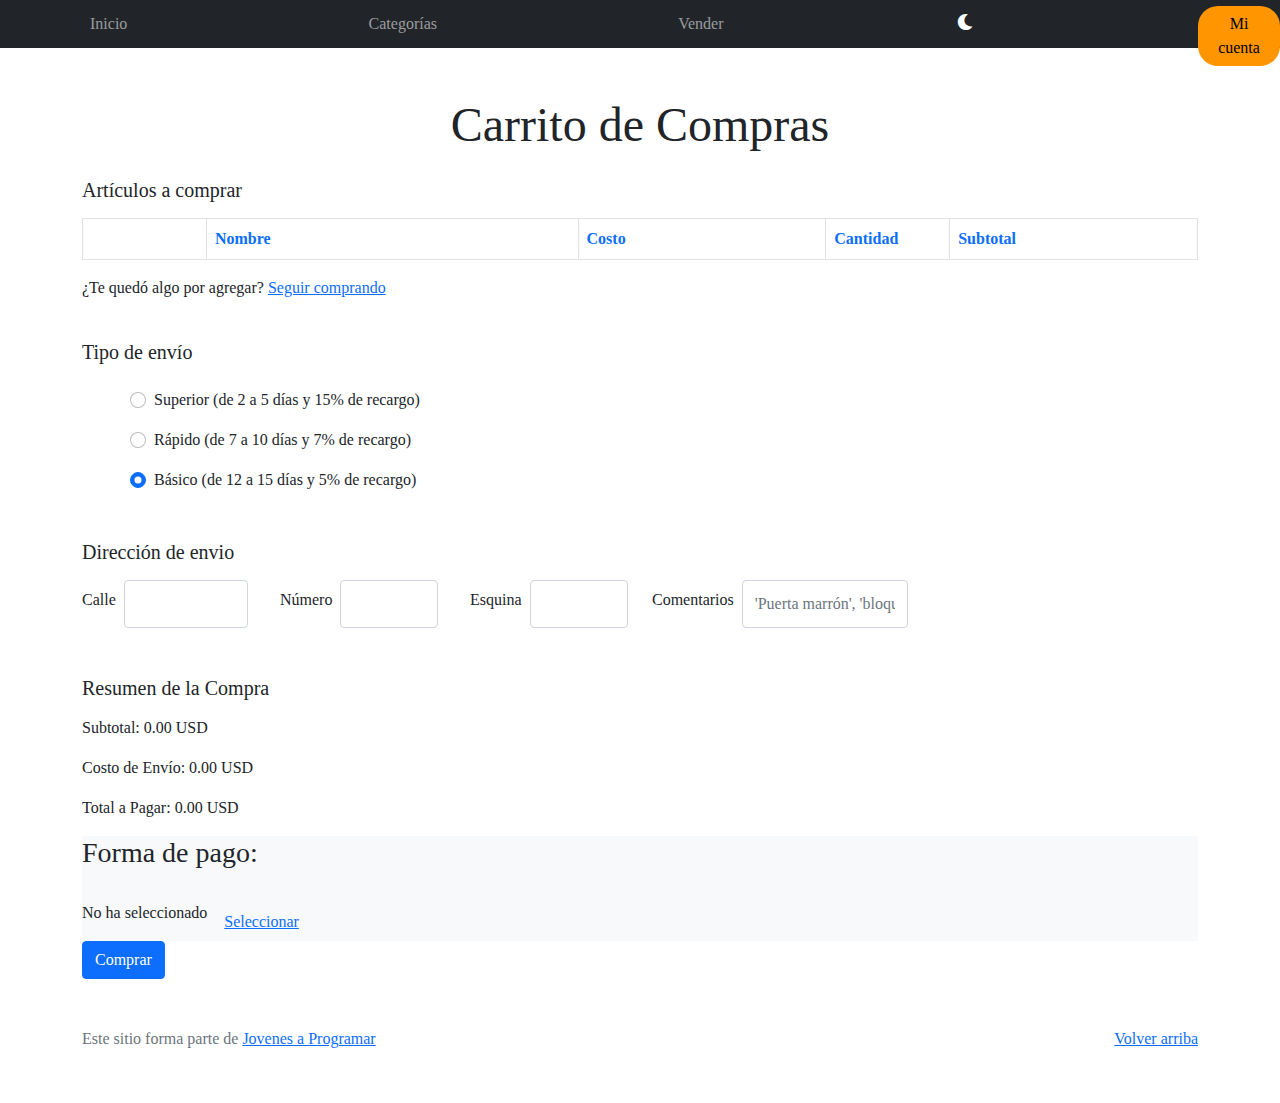
<file: cart.html>
<!DOCTYPE html>
<html lang="es">
  <head>
    <meta http-equiv="Content-Type" content="text/html; charset=UTF-8" />
    <meta
      name="viewport"
      content="width=device-width, initial-scale=1, shrink-to-fit=no"
    />
    <title>eMercado - Todo lo que busques está aquí</title>
    <link
      href="https://fonts.googleapis.com/css?family=Raleway:300,300i,400,400i,700,700i,900,900i"
      rel="stylesheet"
    />
    <link href="css/bootstrap.min.css" rel="stylesheet" />
    <link href="css/font-awesome.min.css" rel="stylesheet" />
    <link href="css/styles.css" rel="stylesheet" />
    <link rel="stylesheet" href="css/cart.css" />
    <link rel="shortcut icon" href="img/favicon.png" />
  </head>

  <body>
    <nav class="navbar navbar-expand-lg navbar-dark bg-dark p-1">
      <div class="container">
        <button
          class="navbar-toggler"
          type="button"
          data-bs-toggle="collapse"
          data-bs-target="#navbarNav"
          aria-controls="navbarNav"
          aria-expanded="false"
          aria-label="Toggle navigation"
        >
          <span class="navbar-toggler-icon"></span>
        </button>
        <div class="collapse navbar-collapse" id="navbarNav">
          <ul class="navbar-nav w-100 justify-content-between">
            <li class="nav-item">
              <a class="nav-link" href="index.html">Inicio</a>
            </li>
            <li class="nav-item">
              <a class="nav-link" href="categories.html">Categorías</a>
            </li>
            <li class="nav-item">
              <a class="nav-link" href="sell.html">Vender</a>
            </li>
            <li class="nav-item">
              <i id="moonIcon" class="fas fa-moon"></i>
            </li>
            <li class="nav-item">
              <div class="menu-container" style="position: absolute">
                <button
                  class="navbar-nav w-100 justify-content-between"
                  id="perfil-button"
                >
                  Mi cuenta
                </button>
                <div id="perfil-menu" class="menu">
                  <a href="cart.html">Mi carrito</a>
                  <a href="my-profile.html">Mi perfil</a>
                  <a href="#" onclick="signOff()">Cerrar sesión</a>
                </div>
              </div>
            </li>
          </ul>
        </div>
      </div>
    </nav>
    <main>
      <div class="overlay" id="overlay">
        <div class="overlay-content">
          <h2>COMPRA EXITOSA!</h2>
          <p>Tu compra se ha realizado con éxito.</p>
        </div>
      </div>

      <div class="container mt-5">
        <h2 class="display-5 text-center mb-4">Carrito de Compras</h2>
        <h3 class="blockquote">Artículos a comprar</h3>
        <div class="row">
          <div class="col-md-12">
            <div class="table-responsive">
              <table class="table table-bordered table-striped">
                <thead class="thead-light">
                  <tr>
                    <th scope="col" class="col-1"></th>
                    <th scope="col" class="text-primary col-3">Nombre</th>
                    <th scope="col" class="text-primary col-2">Costo</th>
                    <th scope="col" class="text-primary col-1">Cantidad</th>
                    <th scope="col" class="text-primary col-2">Subtotal</th>
                  </tr>
                </thead>
                <tbody id="cart-products"></tbody>
              </table>
            </div>
          </div>
        </div>
        <div class="pb-4">
          <p>
            ¿Te quedó algo por agregar?
            <a href="categories.html">Seguir comprando</a>
          </p>
          <!-- Link que lleva a categorías para agregar algo extra al carrito-->
        </div>
        <div>
          <form>
            <!-- formulario que abarca (por ahora) el tipo de envío y dirección -->

            <h3 class="blockquote">Tipo de envío</h3>
            <div class="m-4 form-check">
              <!-- Creamos inputs tipo "radio" para seleccionar una opción de envío -->
              <div class="mb-3 form-check">
                <input
                  type="radio"
                  class="form-check-input"
                  id="premium"
                  name="shippingType"
                  value="premium"
                />
                <label for="premium" class="form-check-label"
                  >Superior (de 2 a 5 días y 15% de recargo)</label
                >
              </div>
              <div class="mb-3 form-check">
                <input
                  type="radio"
                  class="form-check-input"
                  id="express"
                  name="shippingType"
                  value="express"
                />
                <label for="express" class="form-check-label"
                  >Rápido (de 7 a 10 días y 7% de recargo)</label
                >
              </div>
              <div class="mb-3 form-check">
                <input
                  type="radio"
                  class="form-check-input"
                  id="standard"
                  name="shippingType"
                  value="standard"
                  checked
                />
                <label class="form-check-label" for="standard"
                  >Básico (de 12 a 15 días y 5% de recargo)</label
                >
              </div>
            </div>

            <h3 class="blockquote pt-4">Dirección de envio</h3>

            <div class="row row-cols-lg-6 row-cols-md-4">
              <!-- Creamos inputs para completar la dirección -->
              <div class="d-inline-flex">
                <label
                  for="streetAddress"
                  class="form-label pe-2 align-self-center"
                  >Calle
                </label>
                <input
                  type="text"
                  value=""
                  class="form-control"
                  id="streetAddress"
                  name="streetAddress"
                  required
                />
              </div>
              <div class="d-inline-flex">
                <label
                  for="numberAddress"
                  class="form-label p-2 align-self-center"
                  >Número</label
                >
                <input
                  type="number"
                  class="form-control"
                  id="numberAddress"
                  name="numberAddress"
                  required
                  min="0"
                />
              </div>
              <div class="d-inline-flex">
                <label
                  for="cornerAddress"
                  class="form-label p-2 align-self-center"
                  >Esquina</label
                >
                <input
                  type="text"
                  class="form-control"
                  id="cornerAddress"
                  name="cornerAddress"
                  required
                />
              </div>
              <div class="d-inline-flex">
                <label for="comments" class="form-label pe-2 align-self-center"
                  >Comentarios</label
                >
                <input
                  type="text"
                  class="form-control col-12"
                  id="comments"
                  name="comments"
                  placeholder="'Puerta marrón', 'bloque N°5'"
                />
              </div>
            </div>
            <br />

            <div id="resumen-compra" class="mt-4">
              <h3 class="blockquote">Resumen de la Compra</h3>
              <p>Subtotal: <span id="subtotal">0 USD</span></p>
              <p>Costo de Envío: <span id="costo-envio">0 USD</span></p>
              <p>Total a Pagar: <span id="total-pagar">0 USD</span></p>
            </div>

            <!-- Inicio de modal para metodo de pago 23/10/23 Entrega6-->
            <div class="bg-light darkModeModal">
              <h3>Forma de pago:</h3>
              <br />

              <div class="d-flex d-inline-flex">
                <h6>No ha seleccionado</h6>
                <button
                  type="button"
                  class="btn btn-link ps-0 ms-3 "
                  data-bs-toggle="modal"
                  data-bs-target="#modalMediosPago"
                  required
                >
                  Seleccionar
                </button>
              </div>
            </div>

            <div class="modal" id="modalMediosPago" tabindex="-1">
              <div class="modal-dialog">
                <div class="modal-content darkModeModal">
                  <div class="modal-header">
                    <h5 class="modal-title">Forma de pago:</h5>
                    <button
                      type="button"
                      class="btn-close darkModeButton"
                      data-bs-dismiss="modal"
                      aria-label="Close"
                    ></button>
                  </div>

                  <div class="modal-body">
                    <div class="form-check">
                      <input
                        class="form-check-input"
                        type="radio"
                        name="flexRadioDefault"
                        id="flexRadioDefault1"
                      />
                      <label class="form-check-label" for="flexRadioDefault1">
                        <h5>Tarjeta de Crédito</h5> </label
                      ><br />

                      <div class="container">
                        <div class="row">
                          <div class="col-md-6 mt-2">
                            <label for="creditCard" class="form-label"
                              >Número de tarjeta</label
                            >
                            <input
                              type="text"
                              class="form-control"
                              id="creditCard"
                              placeholder=""
                              required
                            />
                            <div class="invalid-feedback">
                              Se requiere número de tarjeta de crédito
                            </div>
                          </div>

                          <div class="col-md-3 mt-2">
                            <label for="creditCard" class="form-label"
                              >CVV</label
                            >
                            <input
                              type="number"
                              class="form-control"
                              id="creditCardCVV"
                              placeholder=""
                              required
                            />
                            <div class="invalid-feedback">
                              Se requiere el CVV de su tarjeta
                            </div>
                          </div>

                          <div class="col-md-6">
                            <label for="creditCard" class="form-label mt-2"
                              >Vencimiento (Mes/Año)</label
                            >
                            <input
                              type="text"
                              class="form-control"
                              id="creditCardDate"
                              placeholder=""
                              required
                            />
                            <div class="invalid-feedback">
                              Se requiere el mes de vencimiento
                            </div>
                          </div>
                        </div>
                      </div>
                    </div>

                    <div class="form-check mt-3">
                      <input
                        class="form-check-input"
                        type="radio"
                        name="flexRadioDefault"
                        id="flexRadioDefault2"
                        checked
                      />
                      <label class="form-check-label" for="flexRadioDefault2">
                        <h5>Transferencia Bancaria</h5>
                      </label>

                      <div class="col-md-6 mt-2">
                        <label for="creditCard" class="form-label"
                          >Número de cuenta</label
                        >
                        <input
                          type="text"
                          class="form-control"
                          id="cuentaBancaria"
                          placeholder=""
                          required
                        />
                        <div class="invalid-feedback">
                          Se requiere su número de cuenta bancaria
                        </div>
                      </div>
                    </div>
                  </div>

                  <div class="modal-footer">
                    <button
                      type="button"
                      class="btn btn-primary"
                      data-bs-dismiss="modal"
                    >
                      Guardar cambios
                    </button>
                  </div>
                </div>
              </div>
            </div>
            <!-- Fin de modal para metodo de pago 23/10/23 Entrega6 -->

            <input
              class="btn btn-primary d-block darkModeButtonPayment"
              type="button"
              name="send"
              value="Comprar"
              id="mostrarOverlay"
            />
            <!-- Botón que envía el form -->
          </form>
        </div>
      </div>
    </main>
    <footer class="text-muted">
      <div class="container">
        <p class="float-end">
          <a href="#">Volver arriba</a>
        </p>
        <p>
          Este sitio forma parte de
          <a href="https://jovenesaprogramar.edu.uy/" target="_blank"
            >Jovenes a Programar</a
          >
        </p>
      </div>
    </footer>
    <div id="spinner-wrapper">
      <div class="lds-ring">
        <div></div>
        <div></div>
        <div></div>
        <div></div>
      </div>
    </div>
    <script src="js/bootstrap.bundle.min.js"></script>
    <script src="js/init.js"></script>
    <script src="js/cart.js"></script>
  </body>
</html>
</file>
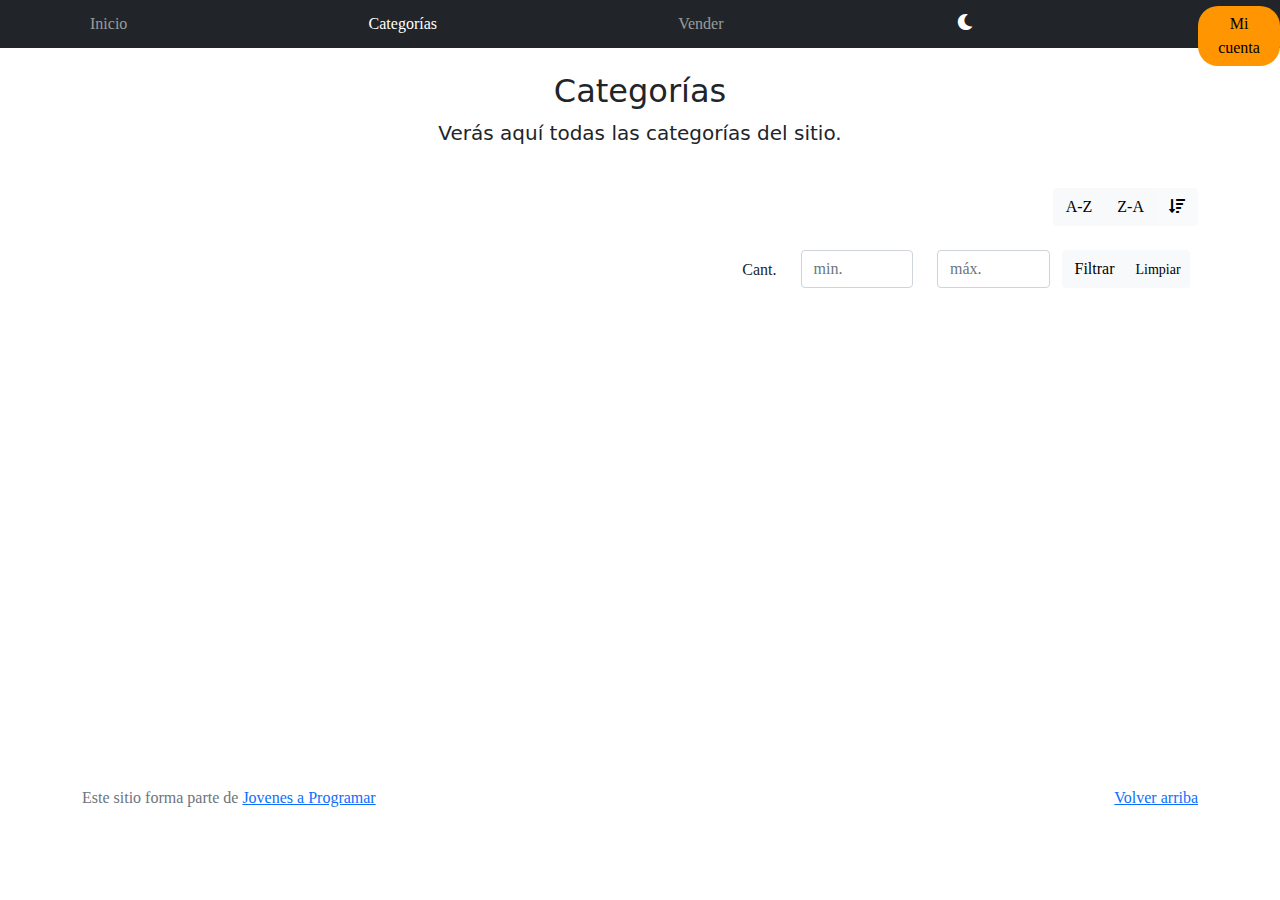
<file: categories.html>
<!DOCTYPE html>
<html lang="es">

<head>
  <meta http-equiv="Content-Type" content="text/html; charset=UTF-8">
  <meta name="viewport" content="width=device-width, initial-scale=1, shrink-to-fit=no">
  <title>eMercado - Todo lo que busques está aquí</title>

  <link href="https://fonts.googleapis.com/css?family=Raleway:300,300i,400,400i,700,700i,900,900i" rel="stylesheet">
  <link href="css/font-awesome.min.css" rel="stylesheet">
  <link href="css/bootstrap.min.css" rel="stylesheet">
  <link href="css/styles.css" rel="stylesheet">
  <link rel="shortcut icon" href="img/favicon.png">
</head>

<body>
  <nav class="navbar navbar-expand-lg navbar-dark bg-dark p-1">
    <div class="container">
      <button class="navbar-toggler" type="button" data-bs-toggle="collapse" data-bs-target="#navbarNav"
        aria-controls="navbarNav" aria-expanded="false" aria-label="Toggle navigation">
        <span class="navbar-toggler-icon"></span>
      </button>
      <div class="collapse navbar-collapse" id="navbarNav">
        <ul class="navbar-nav w-100 justify-content-between">
          <li class="nav-item">
            <a class="nav-link" href="index.html">Inicio</a>
          </li>
          <li class="nav-item">
            <a class="nav-link active" href="categories.html">Categorías</a>
          </li>
          <li class="nav-item">
            <a class="nav-link" href="sell.html">Vender</a>
          </li>
          <li class="nav-item">
            <i id="moonIcon" class="fas fa-moon"></i>
          </li>
          <li class="nav-item">
            <div class="menu-container" style="position: absolute;">
              
              <button class="navbar-nav w-100 justify-content-between" id="perfil-button">Mi cuenta</button>
              <div id="perfil-menu" class="menu">
                <a href="cart.html">Mi carrito</a>
                <a href="my-profile.html">Mi perfil</a>
                <a href="#" onclick="signOff()">Cerrar sesión</a>
              
              </div>
            </div>
          </li>
        </ul>
      </div>
    </div>
  </nav>
  <main class="pb-5">
    <div class="text-center p-4">
      <h2>Categorías</h2>
      <p class="lead">Verás aquí todas las categorías del sitio.</p>
    </div>
    <div class="container">
      <div class="row">
        <div class="col text-end">
          <div class="btn-group btn-group-toggle mb-4" data-bs-toggle="buttons">
            <input type="radio" class="btn-check" name="options" id="sortAsc">
            <label class="btn btn-light" for="sortAsc">A-Z</label>
            <input type="radio" class="btn-check" name="options" id="sortDesc">
            <label class="btn btn-light" for="sortDesc">Z-A</label>
            <input type="radio" class="btn-check" name="options" id="sortByCount" checked>
            <label class="btn btn-light" for="sortByCount"><i class="fas fa-sort-amount-down mr-1"></i></label>
          </div>
        </div>
      </div>
      <div class="row">
        <div class="col-lg-6 offset-lg-6 col-md-12 mb-1 container">
          <div class="row container p-0 m-0">
            <div class="col">
              <p class="font-weight-normal text-end my-2">Cant.</p>
            </div>
            <div class="col">
              <input class="form-control" type="number" placeholder="min." id="rangeFilterCountMin">
            </div>
            <div class="col">
              <input class="form-control" type="number" placeholder="máx." id="rangeFilterCountMax">
            </div>
            <div class="col-3 p-0">
              <div class="btn-group" role="group">
                <button class="btn btn-light btn-block" id="rangeFilterCount">Filtrar</button>
                <button class="btn btn-light btn-sm" id="clearRangeFilter">Limpiar</button>
              </div>
            </div>
          </div>
        </div>
      </div>
      <div class="row">
        <div class="list-group" id="cat-list-container">
        </div>
      </div>
    </div>
  </main>
  <footer class="text-muted">
    <div class="container">
      <p class="float-end">
        <a href="#">Volver arriba</a>
      </p>
      <p>Este sitio forma parte de <a href="https://jovenesaprogramar.edu.uy/" target="_blank">Jovenes a Programar</a></p>
    </div>
  </footer>
  <div id="spinner-wrapper">
    <div class="lds-ring">
      <div></div>
      <div></div>
      <div></div>
      <div></div>
    </div>
  </div>
  <script src="js/bootstrap.bundle.min.js"></script>
  <script src="js/init.js"></script>
  <script src="js/categories.js"></script>
</body>

</html>
</file>
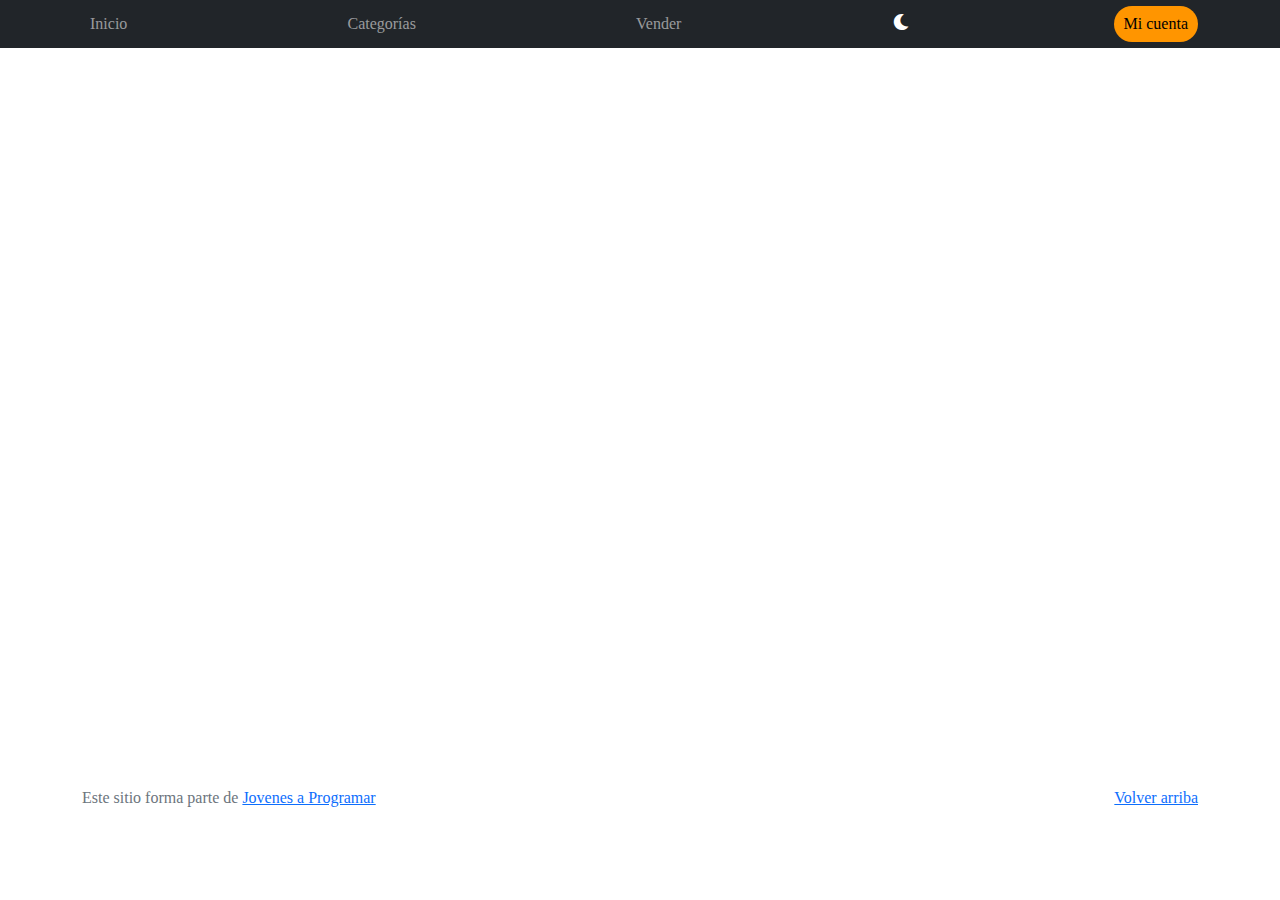
<file: product-info.html>
<!DOCTYPE html>
<html lang="es">

<head>
  <meta http-equiv="Content-Type" content="text/html; charset=UTF-8">
  <meta name="viewport" content="width=device-width, initial-scale=1, shrink-to-fit=no">
  <title>eMercado - Todo lo que busques está aquí</title>

  <link href="https://fonts.googleapis.com/css?family=Raleway:300,300i,400,400i,700,700i,900,900i" rel="stylesheet">
  <link href="css/font-awesome.min.css" rel="stylesheet">
  <link href="css/bootstrap.min.css" rel="stylesheet">
  <link href="css/styles.css" rel="stylesheet">
  <link rel="stylesheet" href="css/products.css">
  <link rel="shortcut icon" href="img/favicon.png">
  <script src="https://code.jquery.com/jquery-3.6.0.min.js"></script>

</head>

<body class="bodyStyle">
  <nav class="navbar navbar-expand-lg navbar-dark bg-dark p-1">
    <div class="container">
      <button class="navbar-toggler" type="button" data-bs-toggle="collapse" data-bs-target="#navbarNav"
        aria-controls="navbarNav" aria-expanded="false" aria-label="Toggle navigation">
        <span class="navbar-toggler-icon"></span>
      </button>
      <div class="collapse navbar-collapse" id="navbarNav">
        <ul class="navbar-nav w-100 justify-content-between">
          <li class="nav-item">
            <a class="nav-link" href="index.html">Inicio</a>
          </li>
          <li class="nav-item">
            <a class="nav-link" href="categories.html">Categorías</a>
          </li>
          <li class="nav-item">
            <a class="nav-link" href="sell.html">Vender</a>
          </li>
          <li class="nav-item">

            <i id="moonIcon" class="fas fa-moon"></i>
          </li>
          <li class="nav-item">
            <div class="menu-container">

              <button class="navbar-nav w-100 justify-content-between" id="perfil-button">
                Mi cuenta</button>
              <div id="perfil-menu" class="menu position-relative ">
                <a href="cart.html">Mi carrito</a>
                <a href="my-profile.html">Mi perfil</a>
                <a href="#" onclick="signOff()">Cerrar sesión</a>
              </div>

            </div>
      </div>
      </li>
      </ul>
    </div>
    </div>
  </nav>
  <main>
    <div class="container">
      <div id="product-info" class="text-center">
      </div>
    </div>
  </main>
  <footer class="text-muted">
    <div class="container">
      <p class="float-end">
        <a href="#">Volver arriba</a>
      </p>
      <p>Este sitio forma parte de <a href="https://jovenesaprogramar.edu.uy/" target="_blank">Jovenes a Programar</a>
      </p>
    </div>
  </footer>
  <div id="spinner-wrapper">
    <div class="lds-ring">
      <div></div>
      <div></div>
      <div></div>
      <div></div>
    </div>
  </div>
  <script src="js/bootstrap.bundle.min.js"></script>
  <script src="js/init.js"></script>
  <script src="js/product-info.js"></script>
</body>

</html>
</file>
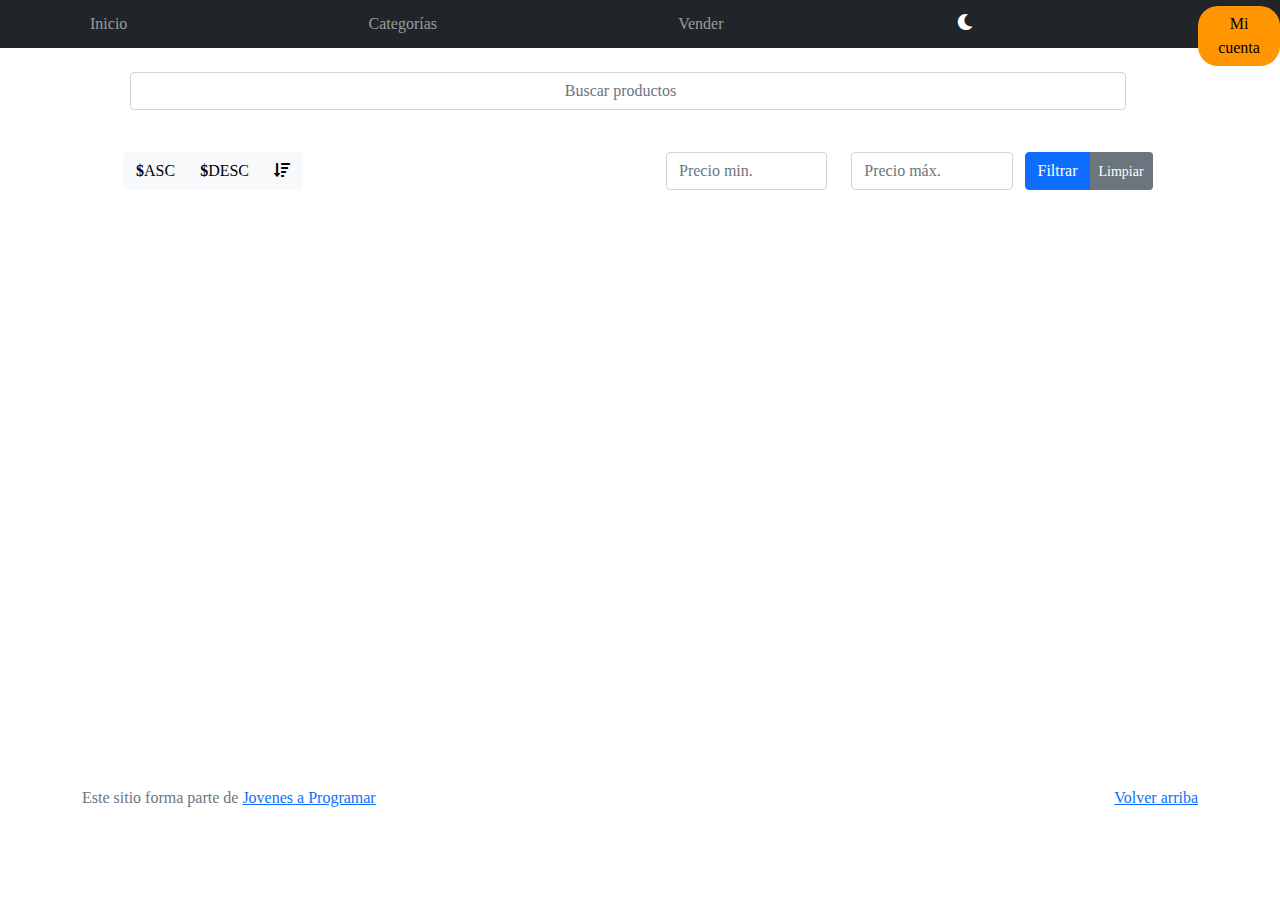
<file: products.html>
<!DOCTYPE html>
<html lang="es">
  <head>
    <meta http-equiv="Content-Type" content="text/html; charset=UTF-8" />
    <meta
      name="viewport"
      content="width=device-width, initial-scale=1, shrink-to-fit=no"
    />
    <title>eMercado - Todo lo que busques está aquí</title>

    <link
      href="https://fonts.googleapis.com/css?family=Raleway:300,300i,400,400i,700,700i,900,900i"
      rel="stylesheet"
    />
    <link href="css/font-awesome.min.css" rel="stylesheet" />
    <link href="css/bootstrap.min.css" rel="stylesheet" />
    <link href="css/styles.css" rel="stylesheet" />
    <link rel="stylesheet" href="css/products.css" />
    <link rel="shortcut icon" href="img/favicon.png">
  </head>

  <body>
    <nav class="navbar navbar-expand-lg navbar-dark bg-dark p-1">
      <div class="container">
        <button
          class="navbar-toggler"
          type="button"
          data-bs-toggle="collapse"
          data-bs-target="#navbarNav"
          aria-controls="navbarNav"
          aria-expanded="false"
          aria-label="Toggle navigation"
        >
          <span class="navbar-toggler-icon"></span>
        </button>
        <div class="collapse navbar-collapse" id="navbarNav">
          <ul class="navbar-nav w-100 justify-content-between">
            <li class="nav-item">
              <a class="nav-link" href="index.html">Inicio</a>
            </li>
            <li class="nav-item">
              <a class="nav-link" href="categories.html">Categorías</a>
            </li>
            <li class="nav-item">
              <a class="nav-link" href="sell.html">Vender</a>
            </li>
            <li class="nav-item">
            
              <i id="moonIcon" class="fas fa-moon"></i>
            </li>
            <li class="nav-item">
              <div class="menu-container" style="position: absolute;">
                <button class="navbar-nav w-100 justify-content-between" id="perfil-button">Mi cuenta</button>
                <div id="perfil-menu" class="menu">
                  <a href="cart.html">Mi carrito</a>
                  <a href="my-profile.html">Mi perfil</a>
                  <a href="#" onclick="signOff()">Cerrar sesión</a>
                </div>
              </div>
            </li>
          </ul>
        </div>
      </div>
    </nav>
    <main class="pb-5 container">
      <div class="container row row-sm-2 row-md-4 row-lg-8">
        <div class="col m-4">
          <input
            class="form-control text-center mx-auto"
            type="search"
            placeholder="Buscar productos"
            id="searchInput"
          />
        </div>

        <div
          class="row d-inline-flex p-2 bd-highlight responsiveProducts p-3 mb-2"
          style="display:flex-inline; justify-content: flex-end; margin: 2px;"
        >
          <div class="col text-end responsiveFilter d-inline-flex justify-content-between">
            <div class="btn-group btn-group-toggle" data-bs-toggle="buttons">
              <input
                type="button"
                class="btn-check"
                name="options"
                id="sortAscPrice"
              />
              <label class="btn btn-light" for="sortAscPrice"
                ><span class="fw-bold">$</span>ASC</label
              >
              <input
                type="button"
                class="btn-check"
                name="options"
                id="sortDescPrice"
              />
              <label class="btn btn-light" for="sortDescPrice"
                ><span class="fw-bold">$</span>DESC</label
              >
              <input
                type="button"
                class="btn-check"
                name="options"
                id="sortDescRelevance"
                checked
              />
              <label class="btn btn-light" for="sortDescRelevance"
                ><i class="fas fa-sort-amount-down mr-1"></i
              ></label>
            </div>
          </div>

          <div id="filter-container" class="row filterContainerResponsive" style="width: 50%">
            <div class="col">
              <input
                class="form-control"
                type="number"
                placeholder="Precio min."
                id="rangeFilterCountMin"
              />
            </div>
            <div class="col">
              <input
                class="form-control"
                type="number"
                placeholder="Precio máx."
                id="rangeFilterCountMax"
              />
            </div>
            <div class="col-3 p-0 buttonsResponsive">
              <div class="btn-group" role="group">
                <button class="btn btn-primary btn-block" id="rangeFilterCount">
                  Filtrar
                </button>
                <button class="btn btn-secondary btn-sm" id="clearRangeFilter">
                  Limpiar
                </button>
              </div>
            </div>
          </div>
        </div>

        <div id="product-list" class="row m-4"></div>
      </div>
    </main>
    <footer class="text-muted">
      <div class="container">
        <p class="float-end">
          <a href="#">Volver arriba</a>
        </p>
        <p>
          Este sitio forma parte de
          <a href="https://jovenesaprogramar.edu.uy/" target="_blank"
            >Jovenes a Programar</a
          >
        </p>
      </div>
    </footer>
    <div id="spinner-wrapper">
      <div class="lds-ring">
        <div></div>
        <div></div>
        <div></div>
        <div></div>
      </div>
    </div>

    <script src="js/bootstrap.bundle.min.js"></script>
    <script src="js/init.js"></script>
    <script src="js/products.js"></script>
  </body>
</html>
</file>
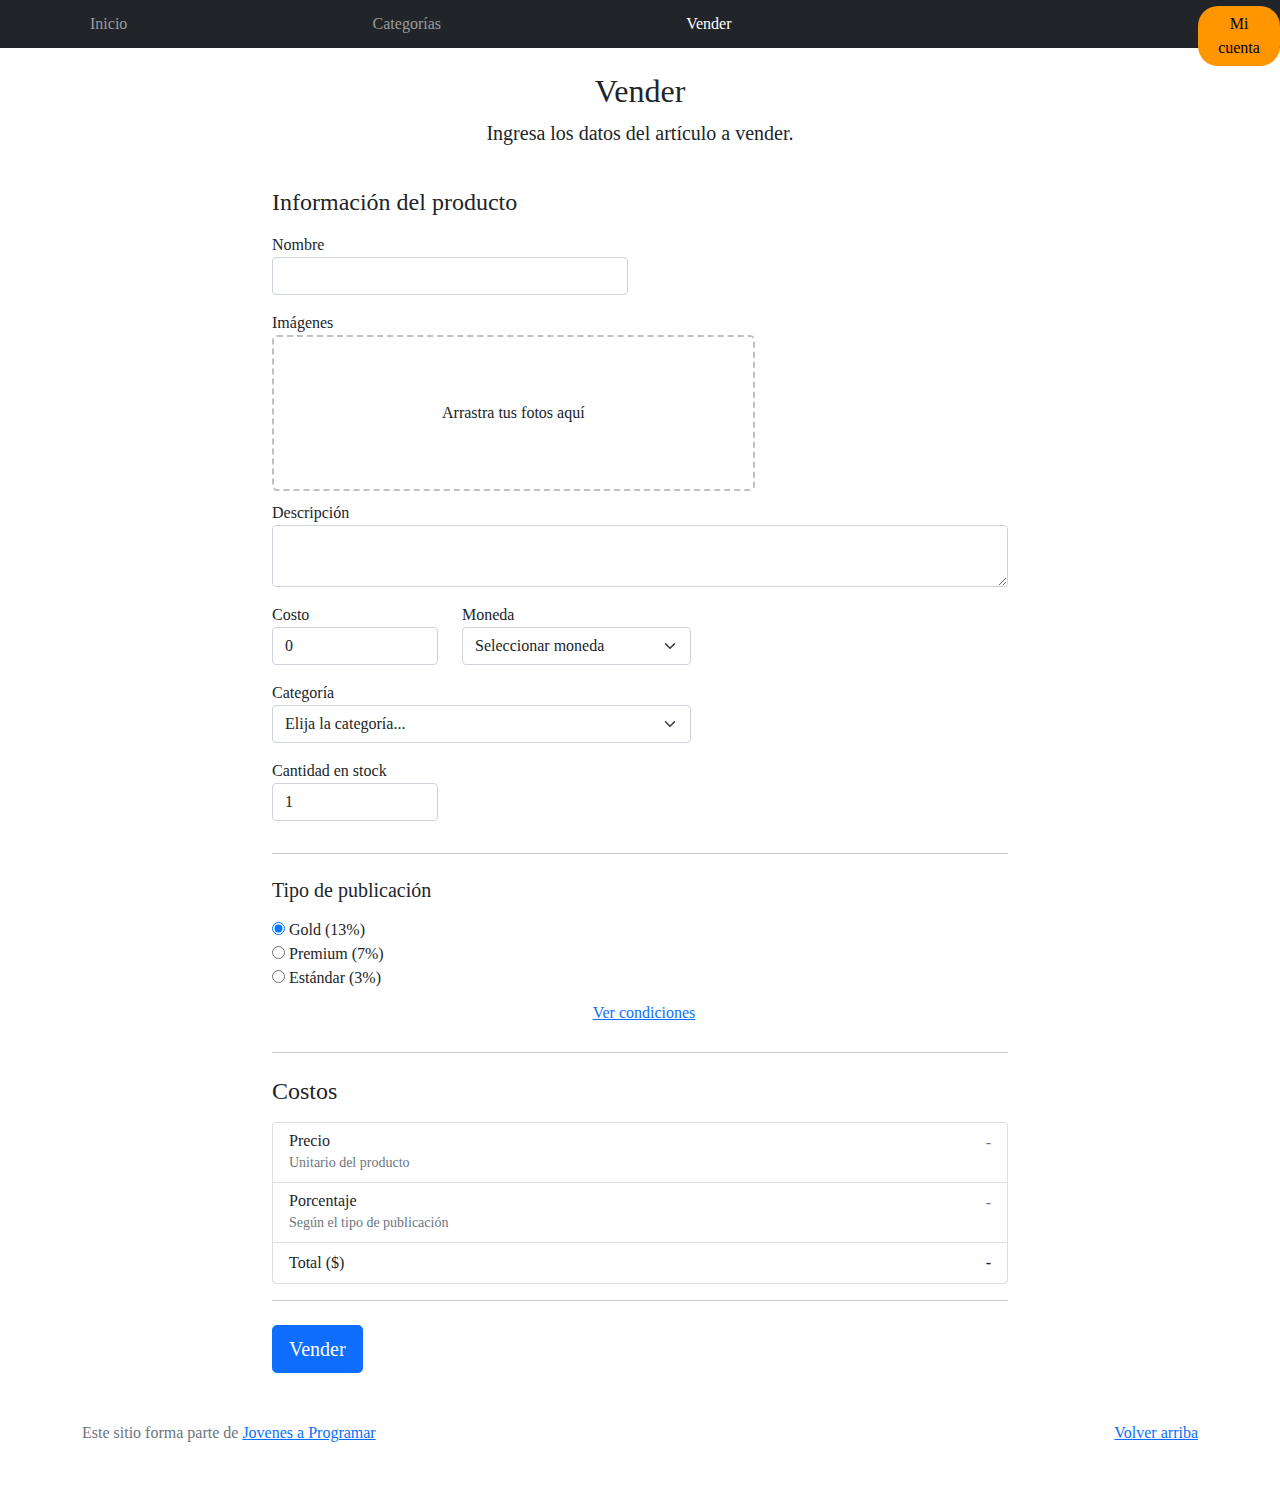
<file: sell.html>
<!DOCTYPE html>
<html lang="es">

<head>
  <meta http-equiv="Content-Type" content="text/html; charset=UTF-8">
  <meta name="viewport" content="width=device-width, initial-scale=1, shrink-to-fit=no">
  <title>eMercado - Todo lo que busques está aquí</title>
  <link href="https://fonts.googleapis.com/css?family=Raleway:300,300i,400,400i,700,700i,900,900i" rel="stylesheet">
  <link href="css/bootstrap.min.css" rel="stylesheet">
  <link href="css/dropzone.css" rel="stylesheet">
  <link href="css/styles.css" rel="stylesheet">
  <link rel="shortcut icon" href="img/favicon.png">
</head>

<body>
  <nav class="navbar navbar-expand-lg navbar-dark bg-dark p-1">
    <div class="container">
      <button class="navbar-toggler" type="button" data-bs-toggle="collapse" data-bs-target="#navbarNav"
        aria-controls="navbarNav" aria-expanded="false" aria-label="Toggle navigation">
        <span class="navbar-toggler-icon"></span>
      </button>
      <div class="collapse navbar-collapse" id="navbarNav">
        <ul class="navbar-nav w-100 justify-content-between">
          <li class="nav-item">
            <a class="nav-link" href="index.html">Inicio</a>
          </li>
          <li class="nav-item">
            <a class="nav-link" href="categories.html">Categorías</a>
          </li>
          <li class="nav-item">
            <a class="nav-link active" href="sell.html">Vender</a>
          </li>
          <li class="nav-item">
            
            <i id="moonIcon" class="fas fa-moon"></i>
          </li>
          <li class="nav-item" >
            <div class="menu-container" style="position: absolute;">
              <button class="navbar-nav w-100 justify-content-between" id="perfil-button">Mi cuenta</button>
              <div id="perfil-menu" class="menu">
                <a href="cart.html">Mi carrito</a>
                <a href="my-profile.html">Mi perfil</a>
                <a href="#" onclick="signOff()">Cerrar sesión</a>
              </div>
            </div>
          
        </li>
        </ul>
      </div>
    </div>
  </nav>
  <div class="container">
    <div class="text-center p-4">
      <h2>Vender</h2>
      <p class="lead">Ingresa los datos del artículo a vender.</p>
    </div>
    <div class="row justify-content-md-center">
      <div class="col-md-8 order-md-1">
        <h4 class="mb-3">Información del producto</h4>
        <form class="needs-validation" id="sell-info">
          <div class="row">
            <div class="col-md-6 mb-3">
              <label for="productName">Nombre</label>
              <input type="text" class="form-control" id="productName" value="" name="productName">
              <div class="invalid-feedback">
                Ingresa un nombre
              </div>
            </div>
          </div>
          <div class="row">
            <div class="col-md-8 order-md-1">
              <label>Imágenes</label>
              <div class="needsclick dz-clickable" id="file-upload">
                <div class="dz-message needsclick">
                  Arrastra tus fotos aquí<br>
                </div>
              </div>
            </div>
          </div>
          <div class="row">
            <div class="col-md-12 mb-3">
              <label for="productDescription">Descripción</label>
              <textarea name="productDescription" class="form-control" id="productDescription"></textarea>
            </div>
          </div>
          <div class="row">
            <div class="col-md-3 mb-3">
              <label for="productCostInput">Costo</label>
              <input type="number" name="productCostInput" class="form-control" id="productCostInput" placeholder="" required="" value="0"
                min="0">
              <div class="invalid-feedback">
                El costo debe ser mayor que 0.
              </div>
            </div>
            <div class="col-md-4 mb-3">
              <label for="productCurrency">Moneda</label>
              <select name="productCurrency" class="form-select custom-select d-block w-100" id="productCurrency" required>
                <option value="" hidden selected>Seleccionar moneda</option>
                <option>Pesos Uruguayos (UYU)</option>
                <option>Dólares (USD)</option>
              </select>
              <div class="invalid-feedback">
                Ingresa una categoría válida.
              </div>
            </div>
          </div>
          <div class="row">
            <div class="col-md-7 mb-3">
              <label for="productCategory">Categoría</label>
              <select name="productCategory" class="custom-select form-select d-block w-100" id="productCategory">
                <option value="">Elija la categoría...</option>
                <option>Autos</option>
                <option>Juguetes</option>
                <option>Muebles</option>
                <option>Herramientas</option>
                <option>Computadoras</option>
                <option>Vestimenta</option>
              </select>
              <div class="invalid-feedback">
                Por favor ingresa una categoría válida.
              </div>
            </div>
          </div>
          <div class="row">
            <div class="col-md-3 mb-3">
              <label for="productCountInput">Cantidad en stock</label>
              <input type="number" name="productCountInput" class="form-control" id="productCountInput"  required value="1"
                min="0">
              <div class="invalid-feedback">
                La cantidad es requerida.
              </div>
            </div>
          </div>
          <hr class="mb-4">
          <h5 class="mb-3">Tipo de publicación</h5>
          <div class="d-block my-3">
            <div class="custom-control custom-radio">
              <input id="goldradio" name="publicationType" type="radio" class="custom-control-input" checked=""
                required="">
              <label class="custom-control-label" for="goldradio">Gold (13%)</label>
            </div>
            <div class="custom-control custom-radio">
              <input id="premiumradio" name="publicationType" type="radio" class="custom-control-input" required="">
              <label class="custom-control-label" for="premiumradio">Premium (7%)</label>
            </div>
            <div class="custom-control custom-radio">
              <input id="standardradio" name="publicationType" type="radio" class="custom-control-input" required="">
              <label class="custom-control-label" for="standardradio">Estándar (3%)</label>
            </div>
            <div class="row">
              <button type="button" class="m-1 btn btn-link" data-bs-toggle="modal"
                data-bs-target="#contidionsModal">Ver
                condiciones</button>
            </div>
          </div>
          <hr class="mb-4">
          <h4 class="mb-3">Costos</h4>
          <ul class="list-group mb-3">
            <li class="list-group-item d-flex justify-content-between lh-condensed">
              <div>
                <h6 class="my-0">Precio</h6>
                <small class="text-muted">Unitario del producto</small>
              </div>
              <span class="text-muted" id="productCostText">-</span>
            </li>
            <li class="list-group-item d-flex justify-content-between lh-condensed">
              <div>
                <h6 class="my-0">Porcentaje</h6>
                <small class="text-muted">Según el tipo de publicación</small>
              </div>
              <span class="text-muted" id="comissionText">-</span>
            </li>
            <li class="list-group-item d-flex justify-content-between">
              <span>Total ($)</span>
              <strong id="totalCostText">-</strong>
            </li>
          </ul>
          <hr class="mb-4">
          <button class="btn btn-primary btn-lg" type="submit">Vender</button>
        </form>
      </div>
    </div>
  </div>
  <footer class="text-muted">
    <div class="container">
      <p class="float-end">
        <a href="#">Volver arriba</a>
      </p>
      <p>Este sitio forma parte de <a href="https://jovenesaprogramar.edu.uy/" target="_blank">Jovenes a Programar</a></p>
    </div>
  </footer>

  <div class="alert alert-primary-dismissible fade" id="alertResult" role="alert">
    <span id="resultSpan"></span>
  </div>

  <div class="modal fade" tabindex="-1" role="dialog" id="contidionsModal">
    <div class="modal-dialog" role="document">
      <div class="modal-content">
        <div class="modal-header">
          <h5 class="modal-title">Condiciones de publicación</h5>
        </div>
        <div class="modal-body">
          <div class="container">
            <div class="row">
              <h5 class="text-warning">Gold (13%)</h5>
              <p class="muted text-justify">Tu producto se verá de forma promocionada en portada, además de las
                condiciones de Premium y Estándar.</p>
            </div>
            <hr>
            <div class="row">
              <h5 class="text-primary">Premium (7%)</h5>
              <p class="muted text-justify">Se mostrará el producto en los primeros lugares de resultados de búsqueda,
                así cómo cuando se ingrese a la categoría que pertenezca.</p>
            </div>
            <hr>
            <div class="row">
              <h5 class="text-secondary">Estándar (3%)</h5>
              <p class="muted text-justify">El producto se listará en la categoría correspondiente, así como en los
                resultados de búsquedas que coincidan con las palabras claves en el nombre.</p>
            </div>
          </div>
        </div>
        <div class="modal-footer">
          <button type="button" class="btn btn-primary" data-bs-dismiss="modal">Cerrar</button>
        </div>
      </div>
    </div>
  </div>
  <div id="spinner-wrapper">
    <div class="lds-ring">
      <div></div>
      <div></div>
      <div></div>
      <div></div>
    </div>
  </div>
  <script src="js/bootstrap.bundle.min.js"></script>
  <script src="js/dropzone.js"></script>
  <script src="js/init.js"></script>
  <script src="js/sell.js"></script>
</body>

</html>
</file>
<file: css/styles.css>
.miniatura {
  width: 95px;
  height: 60px;
}


.jumbotron,
.card-body,
.container,
.site-header {
  font-family: 'Verdana', serif !important;
}

.jumbotron .display-4 {
  font-weight: bold;
}

nav a {
  text-decoration: none;
}

.bd-placeholder-img {
  font-size: 1.125rem;
  text-anchor: middle;
  -webkit-user-select: none;
  -moz-user-select: none;
  -ms-user-select: none;
  user-select: none;
}

@media (min-width: 768px) {
  .bd-placeholder-img-lg {
    font-size: 3.5rem;
  }
}

.jumbotron {
  height: 50vh;
  padding: 5em inherit;
  margin-bottom: 0;
  background-color: #53C0FB;
  background: url('../img/cover_back.png');
  background-size: cover;
  background-position: center;
  background-repeat: no-repeat;
  color: black;
  font-weight: bold;
}

@media (min-width: 768px) {
  .jumbotron {
    padding-top: 6rem;
    padding-bottom: 6rem;
  }
}

.jumbotron p:last-child {
  margin-bottom: 0;
}

.jumbotron-heading {
  font-weight: 300;
}

.jumbotron .container {
  max-width: 40rem;
  background-color: rgba(255, 255, 255, 0.5);
  border-radius: 10px;
  text-shadow: 1px 1px 2px grey;
}

.jumbotron .lead {
  font-size: 38px;
}

footer {
  padding-top: 3rem;
  padding-bottom: 3rem;
}

footer p {
  margin-bottom: .25rem;
}

.site-header a {
  color: white;
  transition: ease-in-out color .15s;
}

.site-header .dropdown-menu a {
  color: black;
}

.dropzone {
  border: 2px dashed #0087F7;
  border-radius: 5px;
  background: white;
}

.img-fit {
  max-height: 100%;
}

.alert {
  position: fixed;
  top: 80px;
  width: 50%;
  left: 50%;
  transform: translate(-50%, 0);
}

.lds-ring {
  display: inline-block;
  position: relative;
  width: 64px;
  height: 64px;
  top: 50%;
  left: 50%;
}

.cursor-active {
  cursor: pointer;
}

.left {
  float: left;
  padding: 4px;
  background-color: rgba(255, 255, 255, 0.5);
}

.lds-ring div {
  box-sizing: border-box;
  display: block;
  position: absolute;
  width: 51px;
  height: 51px;
  margin: 6px;
  border: 6px solid #fff;
  border-radius: 50%;
  animation: lds-ring 1.2s cubic-bezier(0.5, 0, 0.5, 1) infinite;
  border-color: #fff transparent transparent transparent;
}

.lds-ring div:nth-child(1) {
  animation-delay: -0.45s;
}

.lds-ring div:nth-child(2) {
  animation-delay: -0.3s;
}

.lds-ring div:nth-child(3) {
  animation-delay: -0.15s;
}

@keyframes lds-ring {
  0% {
    transform: rotate(0deg);
  }

  100% {
    transform: rotate(360deg);
  }
}

.signin {
  width: 100%;
  max-width: 330px;
  padding: 15px;
  margin: auto;
}

#spinner-wrapper {
  position: fixed;
  background-color: rgba(0, 0, 0, 0.5);
  width: 100%;
  height: 100%;
  top: 0;
  left: 0;
  z-index: 1021;
  display: none;
}

main {
  min-height: calc(100vh - 210px);
}

a.custom-card,
a.custom-card:hover {
  color: inherit;
  text-decoration: inherit;
}

.checked {
  color: orange;
}

/* estilo boton perfil */
.menu-container {
  position: relative;
  display: inline-block;
}
#perfil-button {
  margin-top: 2px;
  border-radius: 20px;
  padding: 6px 10px;
  background-color: #ff9500;
  color: rgb(0, 0, 0);
  border: none;
  cursor: pointer;
}
.menu {
  display: none;
  position: absolute;
  top: 118%;
  right: 0%;
  background-color: #212529;
  border: 0px;
  box-shadow: 0 2px 5px rgba(0, 0, 0, );
 
}
.menu a {
  display: block;
  padding: 10px;
  text-decoration: none;
  color: rgba(255,255,255,.55);;
}
.menu a:hover {
  background-color: #000000;
}

.product{
  cursor: pointer;
}



#moonIcon{
  color: white;
  display: flex;
  justify-content: center;
  cursor: pointer;
  padding-top: 10px;
}
/* Dark Mode */

body.dark-mode {
  background-color: #272727;
  color: white;
}

body.dark-mode #cat-list-container .list-group-item{
  background-color: #757575;
}

body.dark-mode .darkMode{
  background-color: #757575;
}

body.dark-mode .darkModeProduct{
  background-color: #3b3b3b;
}

body.dark-mode .darkModeComments{
  background-color: transparent;
  border-color: #565656;
  border-radius: 10px;
}

body.dark-mode .darkModeTextComments{
  color: white;
}

body.dark-mode .darkModeTitle{
  color: white !important;
}

body.dark-mode .darkModeSold{
  color: rgb(196, 196, 196) !important;
}


body.dark-mode h4 {
  color: white;
}

body.dark-mode h4:hover{
  color: black;
}

body.dark-mode p{
  color: rgb(196, 196, 196);
}
body.dark-mode p:hover{
  color: black;
}

body.dark-mode input{
  background-color: #cccccc;
}

body.dark-mode .list-group-item {
  background-color: #757575;
  margin: 3px;
  border-bottom-color: black;
}

body.dark-mode #moonIcon:hover {
  color: #bdb9b9;
}


body.dark-mode .task-container {
    border-color: #888; /* Cambia el color del borde en modo oscuro */
    border-width: 5px;
}

body.dark-mode .mark-done-button{
    background-color: grey !important;
}

body.dark-mode .mark-done-button:hover{
    background-color: rgb(78, 162, 105) !important;
}

body.dark-mode #addTaskButton{
    background-color: #e79600 !important;
    border: black;
    color: white;
}

body.dark-mode #addTaskButton:hover{
    background-color: #FFA500 !important;
}

body.dark-mode #newTask{
    background-color:#d8d8d8;
}

.delete-product {
  border: none;
  color: red;
}

body.dark-mode .darkModeButton{
  background-color: #d8d8d8;
  color: black;
}

body.dark-mode .darkModeButton:hover{
  background-color: rgb(78, 162, 105);
}


body.dark-mode .darkModeModal{
  background-color: #272727 !important;
  color: white;
}

body.dark-mode .darkModeButtonPayment{
  background-color: white ;
  color: black;
}

body.dark-mode .darkModeButtonPayment:hover{
  background-color: rgb(78, 162, 105) ;
}




.profile-container{
  padding: 25px;
  padding-left: 250px;
  padding-right: 250px;
}
#creditCardCVV::-webkit-inner-spin-button,
#creditCardCVV::-webkit-outer-spin-button,
#phoneInput::-webkit-inner-spin-button,
#phoneInput::-webkit-outer-spin-button,
#numberAddress::-webkit-inner-spin-button,
#numberAddress::-webkit-outer-spin-button {
  -webkit-appearance: none;
  appearance: none;
  margin: 0;
}
</file>
<file: css/cart.css>
.overlay {
    display: none;
    position: fixed;
    top: 0;
    left: 0;
    width: 100%;
    height: 100%;
    background-color: rgba(9, 9, 225, 0.95);
    justify-content: center;
    align-items: center;
    z-index: 999;
    color: white;
    opacity: 0;
    transition: opacity 0.5s ease;
    animation: fade-out 1s ease;
  }
  
  .overlay.active {
    display: flex;
    opacity: 1;
    animation: fade-in 1s ease;
  }
  
  @keyframes fade-in {
    from {
      opacity: 0;
    }
    to {
      opacity: 1;
    }
  }
  
  @keyframes fade-out {
    from {
      opacity: 1;
    }
    to {
      opacity: 0;
    }
  }
</file>
<file: css/products.css>
.miniatura {
  width: 50px;
  height: 50px;
}



.product-item {
  border-bottom: 1px solid #ddd;
  background-color: #fff;
  border-radius: 10px;
  box-shadow: 0px 3px 6px rgba(0, 0, 0, 0.1);
  transition: transform 0.2s ease-in-out;
  /* Efecto de escala suave */
}

.product-item:hover {
  transform: scale(1.02);
}

.product-image {
  border-radius: 5%;
  /* Añadido para redondear la imagen */
}

.product-title {
  text-align: center;
  margin-bottom: 10px;
  font-size: 1.2rem;
  /* Tamaño de fuente para el título */
  color: #2d2d2d;
  /* Color de texto para el título */
}

.product-price {
  font-weight: bold;
  margin-bottom: 5px;
  font-size: 1rem;
  /* Tamaño de fuente para el precio */
  color: #453f3f;
}

.product-description {
  font-size: 1rem;
  /* Tamaño de fuente para la descripción */
  margin-bottom: 5px;
  color: #464646;
  /* Color de texto para la descripción */
}



.relatedProductsStyles {
  cursor: pointer;
}

.relatedProductsStyles h5:hover {
  color: rgb(25, 25, 87);
}

@media (max-width: 1200px) {

  /*Creacion de estilo para contenido responsivo mediante media query*/
  .responsiveComment {
    display: flex !important;
    justify-content: center !important;
    text-align: center !important;
  }

  .responsiveProducts {
    display: grid !important;
    justify-content: center !important;
  }

  .responsiveFilter {
    display: grid;
    justify-content: center;
  }

  .filterContainerResponsive {
    width: 100% !important;
    display: grid;
    justify-content: center;
  }

  .buttonsResponsive {
    margin: 0 auto;
    display: grid;
    justify-content: center;
    margin-top: 10px;
  }
}


@media (min-width: 250px) and (max-width: 761px) {   /*Media query responsive para comentarios de product-info*/


  .responsiveTest,
  .responsiveComments,
  .responsiveForm {
    width: 80% !important;

  }

}
</file>
<file: css/dropzone.css>
/*
 * The MIT License
 * Copyright (c) 2012 Matias Meno <m@tias.me>
 */
.dropzone, .dropzone * {
  box-sizing: border-box; }

.dropzone {
  position: relative; }
  .dropzone .dz-preview {
    position: relative;
    display: inline-block;
    width: 120px;
    margin: 0.5em; }
    .dropzone .dz-preview .dz-progress {
      display: block;
      height: 15px;
      border: 1px solid #aaa; }
      .dropzone .dz-preview .dz-progress .dz-upload {
        display: block;
        height: 100%;
        width: 0;
        background: green; }
    .dropzone .dz-preview .dz-error-message {
      color: red;
      display: none; }
    .dropzone .dz-preview.dz-error .dz-error-message, .dropzone .dz-preview.dz-error .dz-error-mark {
      display: block; }
    .dropzone .dz-preview.dz-success .dz-success-mark {
      display: block; }
    .dropzone .dz-preview .dz-error-mark, .dropzone .dz-preview .dz-success-mark {
      position: absolute;
      display: none;
      left: 30px;
      top: 30px;
      width: 54px;
      height: 58px;
      left: 50%;
      margin-left: -27px; }

@-webkit-keyframes passing-through {
  0% {
    opacity: 0;
    -webkit-transform: translateY(40px);
    -moz-transform: translateY(40px);
    -ms-transform: translateY(40px);
    -o-transform: translateY(40px);
    transform: translateY(40px); }
  30%, 70% {
    opacity: 1;
    -webkit-transform: translateY(0px);
    -moz-transform: translateY(0px);
    -ms-transform: translateY(0px);
    -o-transform: translateY(0px);
    transform: translateY(0px); }
  100% {
    opacity: 0;
    -webkit-transform: translateY(-40px);
    -moz-transform: translateY(-40px);
    -ms-transform: translateY(-40px);
    -o-transform: translateY(-40px);
    transform: translateY(-40px); } }
@-moz-keyframes passing-through {
  0% {
    opacity: 0;
    -webkit-transform: translateY(40px);
    -moz-transform: translateY(40px);
    -ms-transform: translateY(40px);
    -o-transform: translateY(40px);
    transform: translateY(40px); }
  30%, 70% {
    opacity: 1;
    -webkit-transform: translateY(0px);
    -moz-transform: translateY(0px);
    -ms-transform: translateY(0px);
    -o-transform: translateY(0px);
    transform: translateY(0px); }
  100% {
    opacity: 0;
    -webkit-transform: translateY(-40px);
    -moz-transform: translateY(-40px);
    -ms-transform: translateY(-40px);
    -o-transform: translateY(-40px);
    transform: translateY(-40px); } }
@keyframes passing-through {
  0% {
    opacity: 0;
    -webkit-transform: translateY(40px);
    -moz-transform: translateY(40px);
    -ms-transform: translateY(40px);
    -o-transform: translateY(40px);
    transform: translateY(40px); }
  30%, 70% {
    opacity: 1;
    -webkit-transform: translateY(0px);
    -moz-transform: translateY(0px);
    -ms-transform: translateY(0px);
    -o-transform: translateY(0px);
    transform: translateY(0px); }
  100% {
    opacity: 0;
    -webkit-transform: translateY(-40px);
    -moz-transform: translateY(-40px);
    -ms-transform: translateY(-40px);
    -o-transform: translateY(-40px);
    transform: translateY(-40px); } }
@-webkit-keyframes slide-in {
  0% {
    opacity: 0;
    -webkit-transform: translateY(40px);
    -moz-transform: translateY(40px);
    -ms-transform: translateY(40px);
    -o-transform: translateY(40px);
    transform: translateY(40px); }
  30% {
    opacity: 1;
    -webkit-transform: translateY(0px);
    -moz-transform: translateY(0px);
    -ms-transform: translateY(0px);
    -o-transform: translateY(0px);
    transform: translateY(0px); } }
@-moz-keyframes slide-in {
  0% {
    opacity: 0;
    -webkit-transform: translateY(40px);
    -moz-transform: translateY(40px);
    -ms-transform: translateY(40px);
    -o-transform: translateY(40px);
    transform: translateY(40px); }
  30% {
    opacity: 1;
    -webkit-transform: translateY(0px);
    -moz-transform: translateY(0px);
    -ms-transform: translateY(0px);
    -o-transform: translateY(0px);
    transform: translateY(0px); } }
@keyframes slide-in {
  0% {
    opacity: 0;
    -webkit-transform: translateY(40px);
    -moz-transform: translateY(40px);
    -ms-transform: translateY(40px);
    -o-transform: translateY(40px);
    transform: translateY(40px); }
  30% {
    opacity: 1;
    -webkit-transform: translateY(0px);
    -moz-transform: translateY(0px);
    -ms-transform: translateY(0px);
    -o-transform: translateY(0px);
    transform: translateY(0px); } }
@-webkit-keyframes pulse {
  0% {
    -webkit-transform: scale(1);
    -moz-transform: scale(1);
    -ms-transform: scale(1);
    -o-transform: scale(1);
    transform: scale(1); }
  10% {
    -webkit-transform: scale(1.1);
    -moz-transform: scale(1.1);
    -ms-transform: scale(1.1);
    -o-transform: scale(1.1);
    transform: scale(1.1); }
  20% {
    -webkit-transform: scale(1);
    -moz-transform: scale(1);
    -ms-transform: scale(1);
    -o-transform: scale(1);
    transform: scale(1); } }
@-moz-keyframes pulse {
  0% {
    -webkit-transform: scale(1);
    -moz-transform: scale(1);
    -ms-transform: scale(1);
    -o-transform: scale(1);
    transform: scale(1); }
  10% {
    -webkit-transform: scale(1.1);
    -moz-transform: scale(1.1);
    -ms-transform: scale(1.1);
    -o-transform: scale(1.1);
    transform: scale(1.1); }
  20% {
    -webkit-transform: scale(1);
    -moz-transform: scale(1);
    -ms-transform: scale(1);
    -o-transform: scale(1);
    transform: scale(1); } }
@keyframes pulse {
  0% {
    -webkit-transform: scale(1);
    -moz-transform: scale(1);
    -ms-transform: scale(1);
    -o-transform: scale(1);
    transform: scale(1); }
  10% {
    -webkit-transform: scale(1.1);
    -moz-transform: scale(1.1);
    -ms-transform: scale(1.1);
    -o-transform: scale(1.1);
    transform: scale(1.1); }
  20% {
    -webkit-transform: scale(1);
    -moz-transform: scale(1);
    -ms-transform: scale(1);
    -o-transform: scale(1);
    transform: scale(1); } }
#file-upload, #file-upload * {
  box-sizing: border-box; }

#file-upload {
  min-height: 150px;
  border: 2px dashed silver;
  border-radius: 5px;
  background: white;
margin-bottom: 10px;}
  #file-upload.dz-clickable {
    cursor: pointer; }
    #file-upload.dz-clickable * {
      cursor: default; }
    #file-upload.dz-clickable .dz-message, #file-upload.dz-clickable .dz-message * {
      cursor: pointer; }
  #file-upload.dz-started .dz-message {
    display: none; }
  #file-upload.dz-drag-hover {
    border-style: solid; }
    #file-upload.dz-drag-hover .dz-message {
      opacity: 0.5; }
  #file-upload .dz-message {
    text-align: center;
    margin: 4em 0; }
  #file-upload .dz-preview {
    position: relative;
    display: inline-block;
    vertical-align: top;
    margin: 16px;
    min-height: 100px; }
    #file-upload .dz-preview:hover {
      z-index: 1000; }
      #file-upload .dz-preview:hover .dz-details {
        opacity: 1; }
    #file-upload .dz-preview.dz-file-preview .dz-image {
      border-radius: 20px;
      background: #999;
      background: linear-gradient(to bottom, #eee, #ddd); }
    #file-upload .dz-preview.dz-file-preview .dz-details {
      opacity: 1; }
    #file-upload .dz-preview.dz-image-preview {
      background: white; }
      #file-upload .dz-preview.dz-image-preview .dz-details {
        -webkit-transition: opacity 0.2s linear;
        -moz-transition: opacity 0.2s linear;
        -ms-transition: opacity 0.2s linear;
        -o-transition: opacity 0.2s linear;
        transition: opacity 0.2s linear; }
    #file-upload .dz-preview .dz-remove {
      font-size: 14px;
      text-align: center;
      display: block;
      cursor: pointer;
      border: none; }
      #file-upload .dz-preview .dz-remove:hover {
        text-decoration: underline; }
    #file-upload .dz-preview:hover .dz-details {
      opacity: 1; }
    #file-upload .dz-preview .dz-details {
      z-index: 20;
      position: absolute;
      top: 0;
      left: 0;
      opacity: 0;
      font-size: 13px;
      min-width: 100%;
      max-width: 100%;
      padding: 2em 1em;
      text-align: center;
      color: rgba(0, 0, 0, 0.9);
      line-height: 150%; }
      #file-upload .dz-preview .dz-details .dz-size {
        margin-bottom: 1em;
        font-size: 16px; }
      #file-upload .dz-preview .dz-details .dz-filename {
        white-space: nowrap; }
        #file-upload .dz-preview .dz-details .dz-filename:hover span {
          border: 1px solid rgba(200, 200, 200, 0.8);
          background-color: rgba(255, 255, 255, 0.8); }
        #file-upload .dz-preview .dz-details .dz-filename:not(:hover) {
          overflow: hidden;
          text-overflow: ellipsis; }
          #file-upload .dz-preview .dz-details .dz-filename:not(:hover) span {
            border: 1px solid transparent; }
      #file-upload .dz-preview .dz-details .dz-filename span, #file-upload .dz-preview .dz-details .dz-size span {
        background-color: rgba(255, 255, 255, 0.4);
        padding: 0 0.4em;
        border-radius: 3px; }
    #file-upload .dz-preview:hover .dz-image img {
      -webkit-transform: scale(1.05, 1.05);
      -moz-transform: scale(1.05, 1.05);
      -ms-transform: scale(1.05, 1.05);
      -o-transform: scale(1.05, 1.05);
      transform: scale(1.05, 1.05);
      -webkit-filter: blur(8px);
      filter: blur(8px); }
    #file-upload .dz-preview .dz-image {
      border-radius: 20px;
      overflow: hidden;
      width: 120px;
      height: 120px;
      position: relative;
      display: block;
      z-index: 10; }
      #file-upload .dz-preview .dz-image img {
        display: block; }
    #file-upload .dz-preview.dz-success .dz-success-mark {
      -webkit-animation: passing-through 3s cubic-bezier(0.77, 0, 0.175, 1);
      -moz-animation: passing-through 3s cubic-bezier(0.77, 0, 0.175, 1);
      -ms-animation: passing-through 3s cubic-bezier(0.77, 0, 0.175, 1);
      -o-animation: passing-through 3s cubic-bezier(0.77, 0, 0.175, 1);
      animation: passing-through 3s cubic-bezier(0.77, 0, 0.175, 1); }
    #file-upload .dz-preview.dz-error .dz-error-mark {
      opacity: 1;
      -webkit-animation: slide-in 3s cubic-bezier(0.77, 0, 0.175, 1);
      -moz-animation: slide-in 3s cubic-bezier(0.77, 0, 0.175, 1);
      -ms-animation: slide-in 3s cubic-bezier(0.77, 0, 0.175, 1);
      -o-animation: slide-in 3s cubic-bezier(0.77, 0, 0.175, 1);
      animation: slide-in 3s cubic-bezier(0.77, 0, 0.175, 1); }
    #file-upload .dz-preview .dz-success-mark, #file-upload .dz-preview .dz-error-mark {
      pointer-events: none;
      opacity: 0;
      z-index: 500;
      position: absolute;
      display: block;
      top: 50%;
      left: 50%;
      margin-left: -27px;
      margin-top: -27px; }
      #file-upload .dz-preview .dz-success-mark svg, #file-upload .dz-preview .dz-error-mark svg {
        display: block;
        width: 54px;
        height: 54px; }
    #file-upload .dz-preview.dz-processing .dz-progress {
      opacity: 1;
      -webkit-transition: all 0.2s linear;
      -moz-transition: all 0.2s linear;
      -ms-transition: all 0.2s linear;
      -o-transition: all 0.2s linear;
      transition: all 0.2s linear; }
    #file-upload .dz-preview.dz-complete .dz-progress {
      opacity: 0;
      -webkit-transition: opacity 0.4s ease-in;
      -moz-transition: opacity 0.4s ease-in;
      -ms-transition: opacity 0.4s ease-in;
      -o-transition: opacity 0.4s ease-in;
      transition: opacity 0.4s ease-in; }
    #file-upload .dz-preview:not(.dz-processing) .dz-progress {
      -webkit-animation: pulse 6s ease infinite;
      -moz-animation: pulse 6s ease infinite;
      -ms-animation: pulse 6s ease infinite;
      -o-animation: pulse 6s ease infinite;
      animation: pulse 6s ease infinite; }
    #file-upload .dz-preview .dz-progress {
      opacity: 1;
      z-index: 1000;
      pointer-events: none;
      position: absolute;
      height: 16px;
      left: 50%;
      top: 50%;
      margin-top: -8px;
      width: 80px;
      margin-left: -40px;
      background: rgba(255, 255, 255, 0.9);
      -webkit-transform: scale(1);
      border-radius: 8px;
      overflow: hidden; }
      #file-upload .dz-preview .dz-progress .dz-upload {
        background: #333;
        background: linear-gradient(to bottom, #666, #444);
        position: absolute;
        top: 0;
        left: 0;
        bottom: 0;
        width: 0;
        -webkit-transition: width 300ms ease-in-out;
        -moz-transition: width 300ms ease-in-out;
        -ms-transition: width 300ms ease-in-out;
        -o-transition: width 300ms ease-in-out;
        transition: width 300ms ease-in-out; }
    #file-upload .dz-preview.dz-error .dz-error-message {
      display: block; }
    #file-upload .dz-preview.dz-error:hover .dz-error-message {
      opacity: 1;
      pointer-events: auto; }
    #file-upload .dz-preview .dz-error-message {
      pointer-events: none;
      z-index: 1000;
      position: absolute;
      display: block;
      display: none;
      opacity: 0;
      -webkit-transition: opacity 0.3s ease;
      -moz-transition: opacity 0.3s ease;
      -ms-transition: opacity 0.3s ease;
      -o-transition: opacity 0.3s ease;
      transition: opacity 0.3s ease;
      border-radius: 8px;
      font-size: 13px;
      top: 130px;
      left: -10px;
      width: 140px;
      background: #be2626;
      background: linear-gradient(to bottom, #be2626, #a92222);
      padding: 0.5em 1.2em;
      color: white; }
      #file-upload .dz-preview .dz-error-message:after {
        content: '';
        position: absolute;
        top: -6px;
        left: 64px;
        width: 0;
        height: 0;
        border-left: 6px solid transparent;
        border-right: 6px solid transparent;
        border-bottom: 6px solid #be2626; }

#file-upload .dz-preview.dz-error .dz-error-message, #file-upload .dz-preview.dz-error .dz-error-mark{
  display: none;
}
</file>
